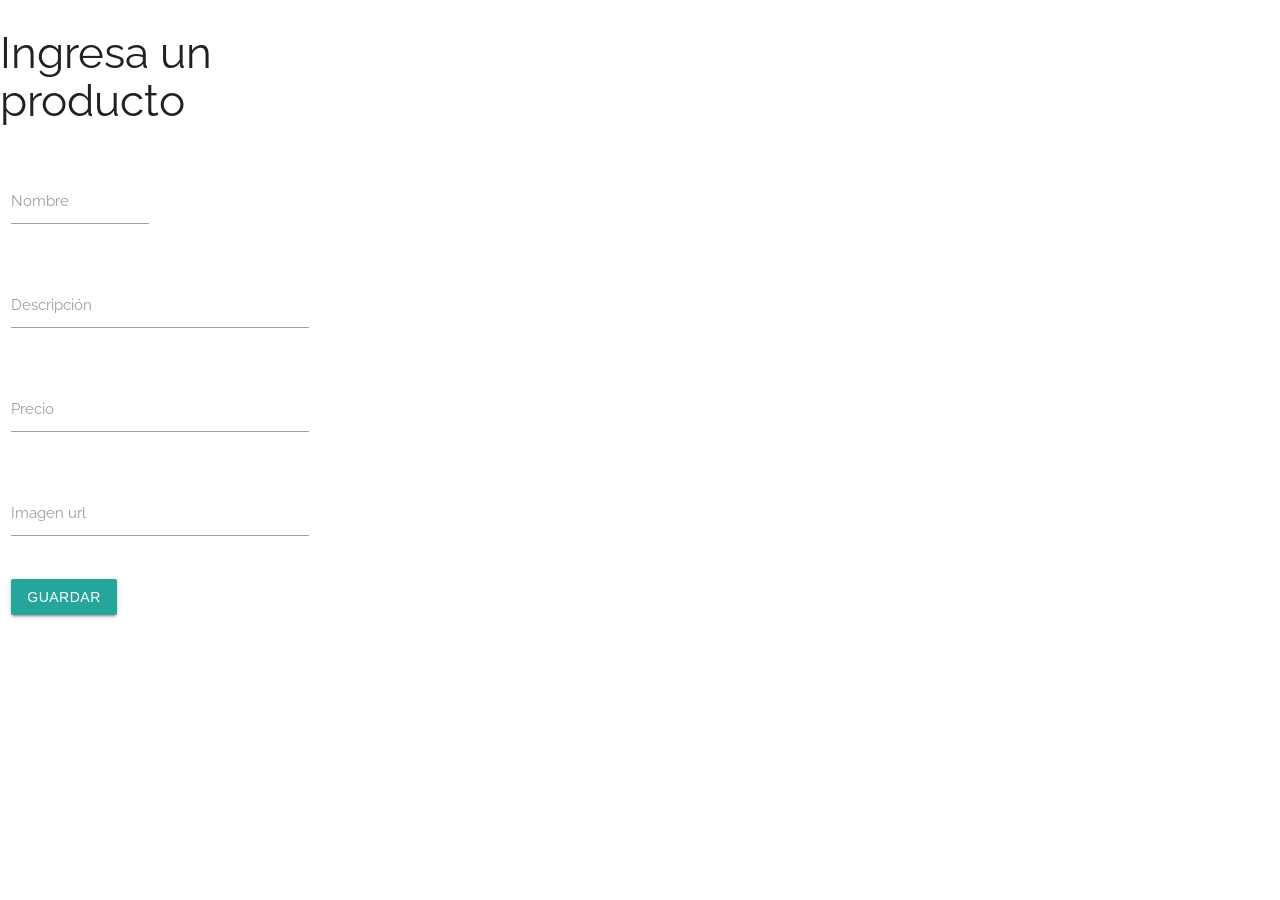
<file: programa-carrito-main/modificasiones.html (2).html>
<!DOCTYPE html>
<html lang="es">
  <head>
    <meta charset="UTF-8" />
    <meta name="viewport" content="width=device-width, initial-scale=1.0" />
    <link
      href="https://unpkg.com/boxicons@2.1.2/css/boxicons.min.css"
      rel="stylesheet"
    />
    <link
      rel="stylesheet"
      href="https://cdnjs.cloudflare.com/ajax/libs/materialize/1.0.0/css/materialize.min.css"
    />
    <link rel="stylesheet" href="./css/style.css" />
    <title>Title</title>
  </head>
  <body>
    <div class="container-fluid">
      <div class="row">
        <div class="col m3">
          <div class="row"><h3>Ingresa un producto</h3></div>
          <div class="row">
            <form class="col s12">
              <div class="row">
                <div class="input-field col s6">
                  <input
                    id="nombre"
                    type="text"
                    class="validate"
                  />
                  <label for="nombre">Nombre</label>
                </div>
              </div>
              <div class="row">
                <div class="input-field col s12">
                  <input
                    id="descripcion"
                    type="text"
                    class="validate"
                  />
                  <label for="descripcion">Descripción</label>
                </div>
              </div>
              <div class="row">
                <div class="input-field col s12">
                  <input id="precio" type="number" class="validate" />
                  <label for="precio">Precio</label>
                </div>
              </div>
              <div class="row">
                <div class="input-field col s12">
                  <label for="img">Imagen url</label>
                  <input id="img" type="text" class="validate" />
                </div>
              </div>
              <input type="button" id="btnGuardar" class="btn" value="Guardar">
              </div>
            </form>
          </div>
          <div class="col s4 m7" id="contenedor">
            <!-- Contenido dinamico -->
          </div>
        </div>
      </div>
    </div>

    <!-- Compiled and minified JavaScript -->
    <script src="https://cdnjs.cloudflare.com/ajax/libs/materialize/1.0.0/js/materialize.min.js"></script>
    <script src="./js/modificasiones.js.js"></script>
  </body>
</html>
</file>
<file: programa-carrito-main/css/style.css>
@import url('https://fonts.googleapis.com/css2?family=Raleway:wght@300;400;500;600&display=swap');
*{
    margin: 0;
    padding: 0;
    box-sizing: border-box;
    font-family: 'Raleway', sans-serif;
    text-decoration: none
}
img{
    width: 200px;
    height: 200px !important;
    object-fit: cover;
}
</file>
